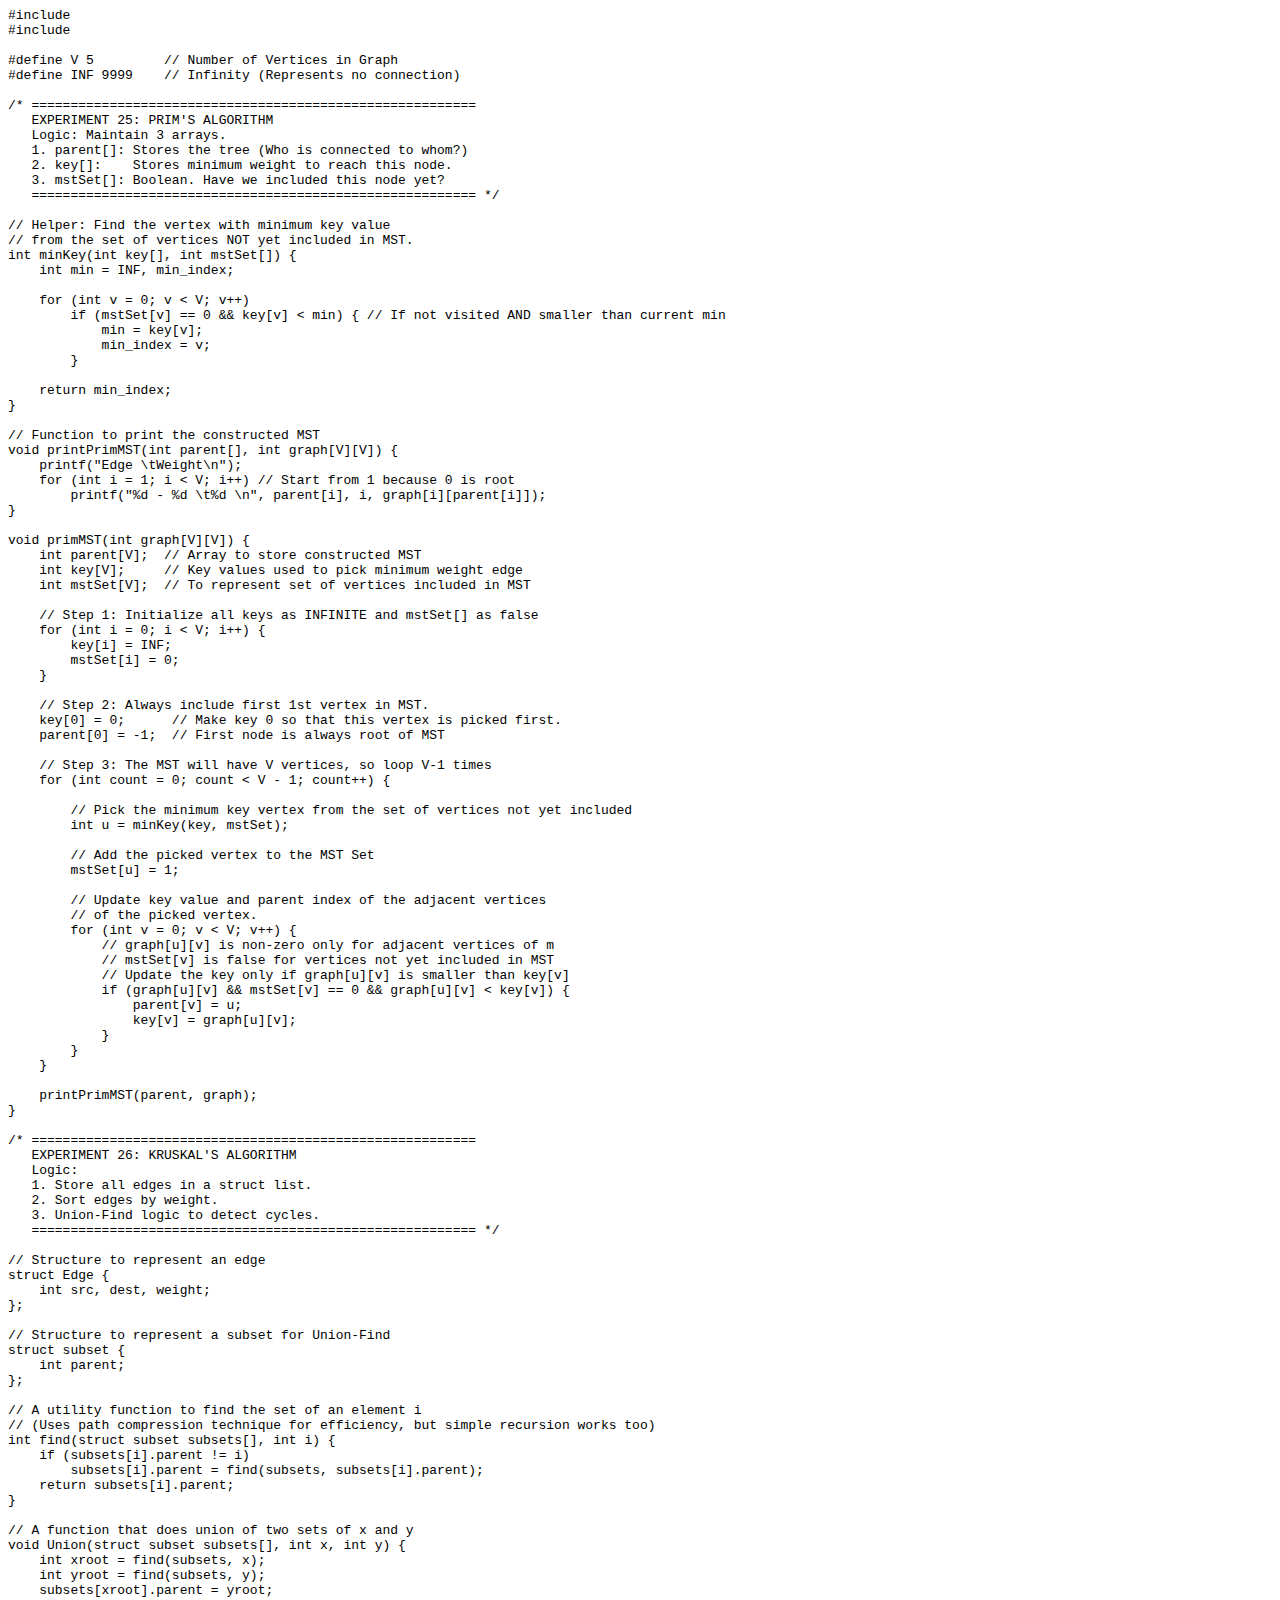
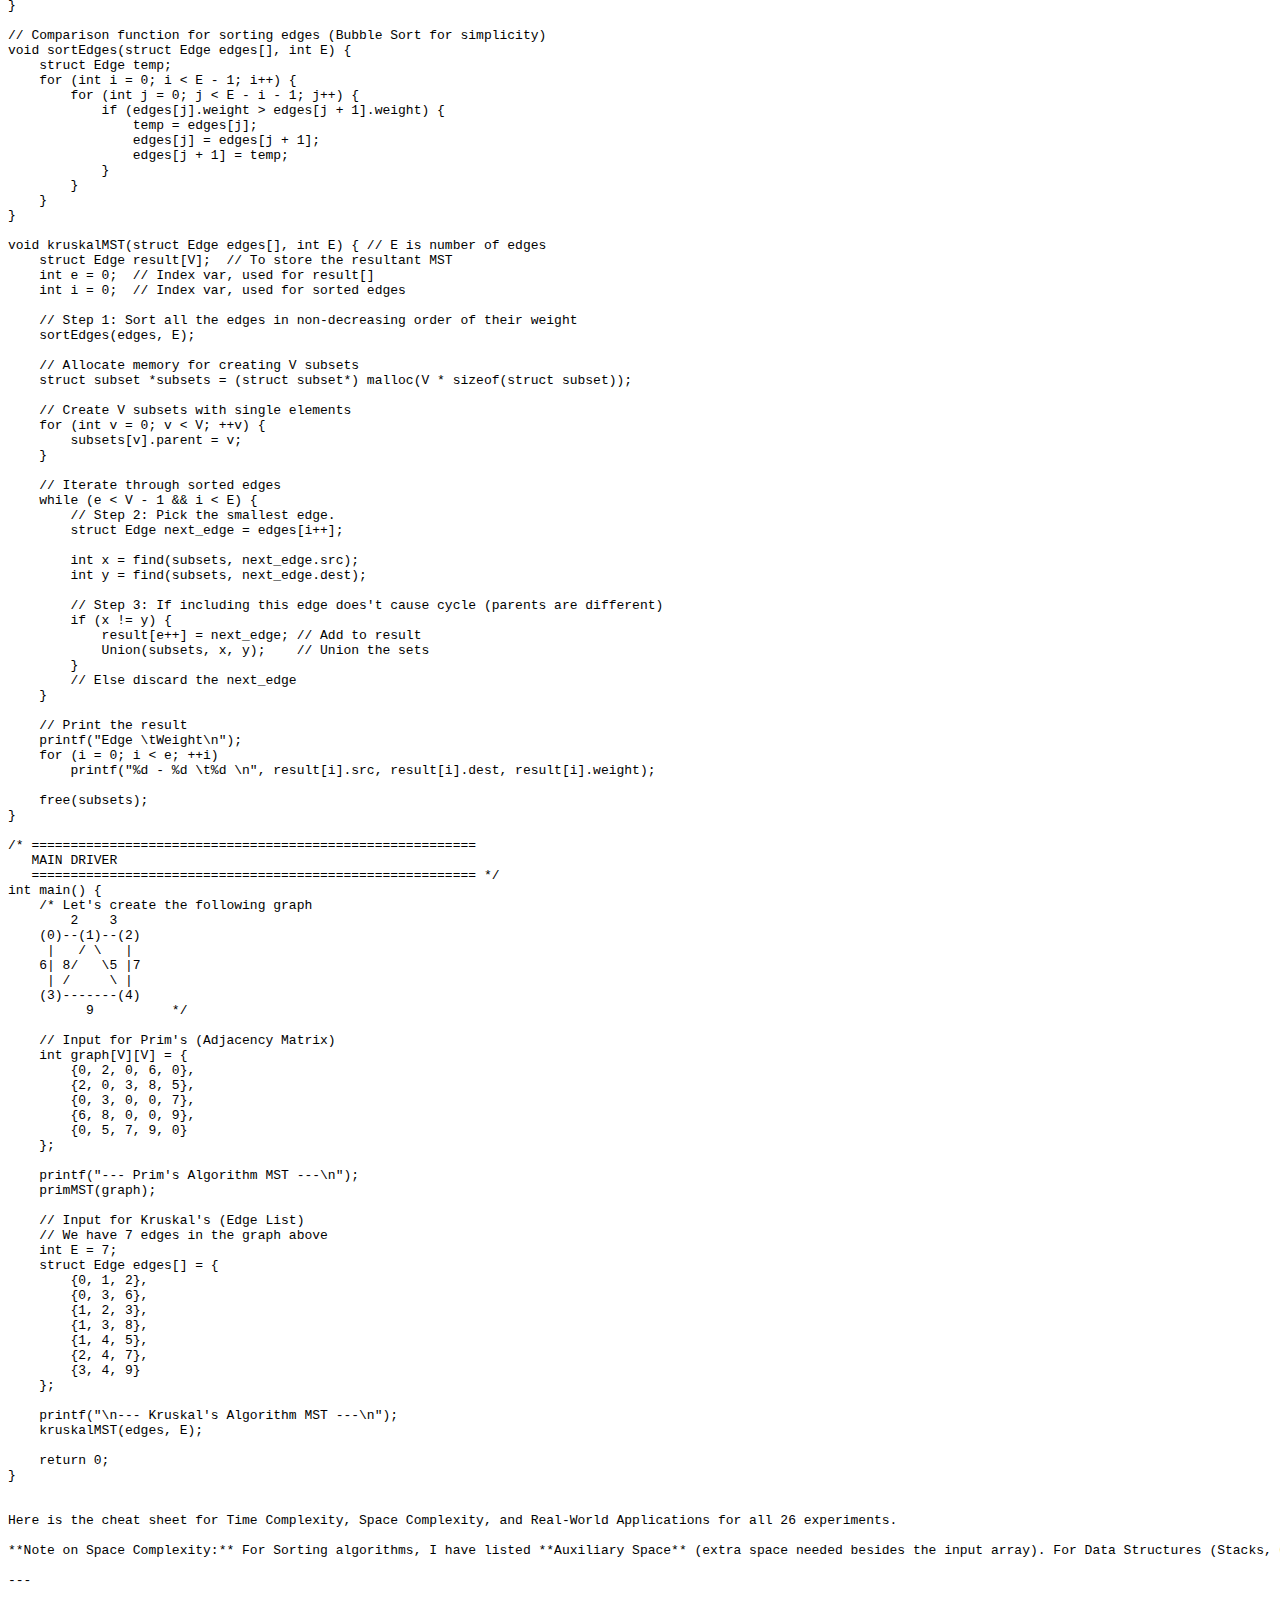
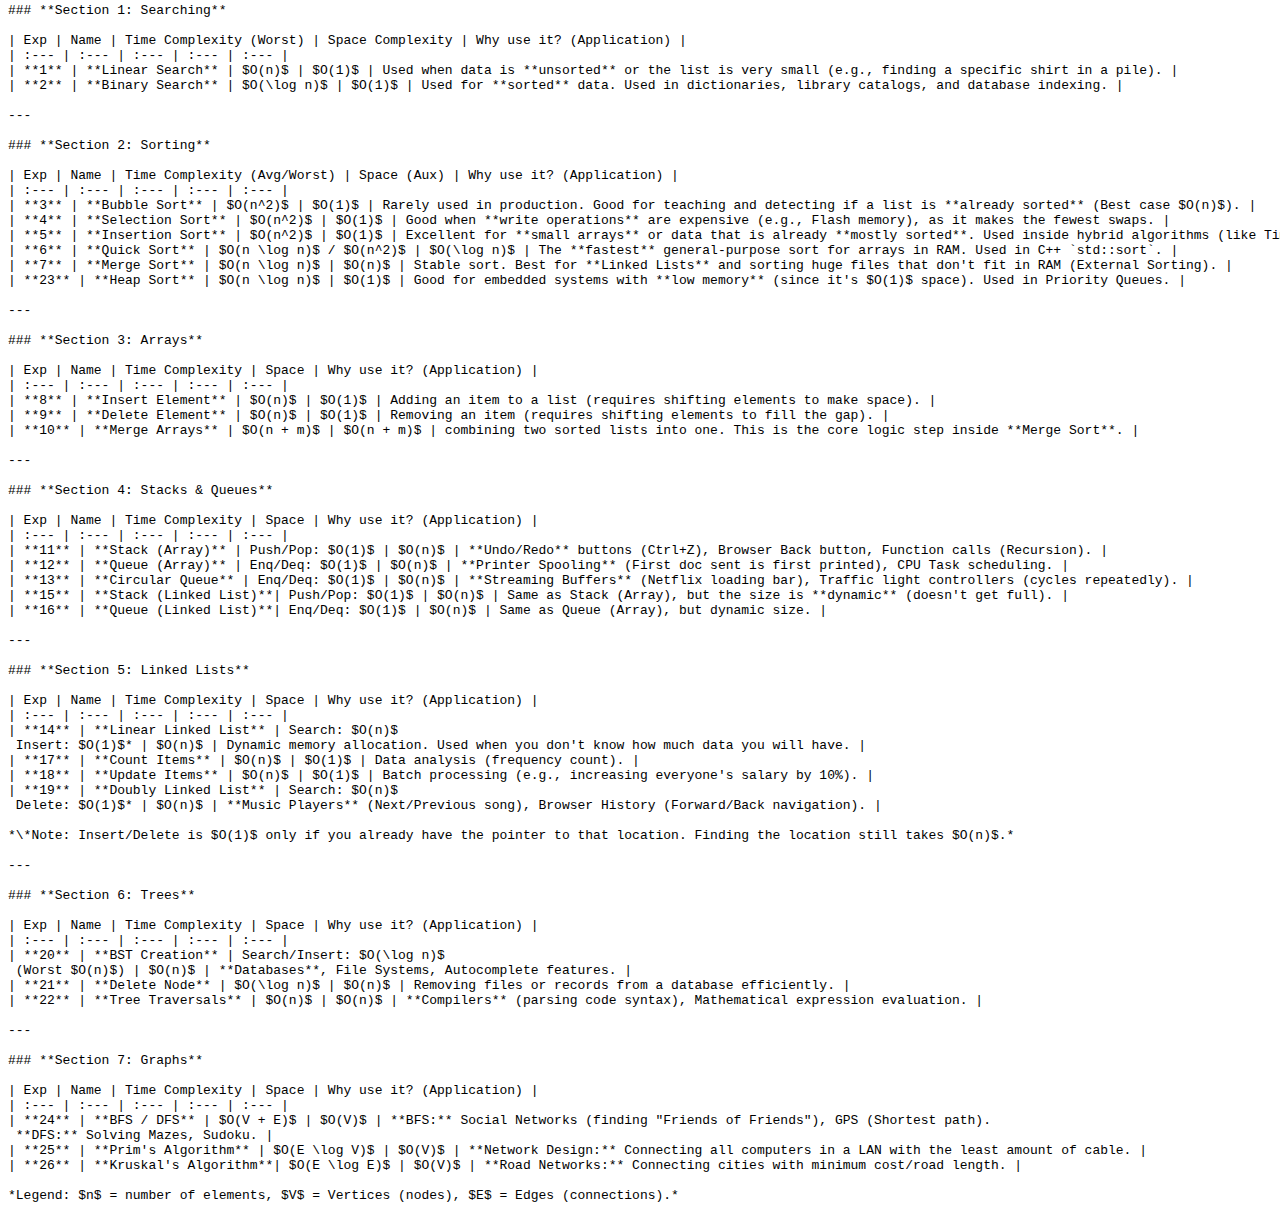
<file: code.html>
<html>

<body>
    <pre>
#include <stdio.h>
#include <stdlib.h>

#define V 5         // Number of Vertices in Graph
#define INF 9999    // Infinity (Represents no connection)

/* =========================================================
   EXPERIMENT 25: PRIM'S ALGORITHM
   Logic: Maintain 3 arrays.
   1. parent[]: Stores the tree (Who is connected to whom?)
   2. key[]:    Stores minimum weight to reach this node.
   3. mstSet[]: Boolean. Have we included this node yet?
   ========================================================= */

// Helper: Find the vertex with minimum key value
// from the set of vertices NOT yet included in MST.
int minKey(int key[], int mstSet[]) {
    int min = INF, min_index;

    for (int v = 0; v < V; v++)
        if (mstSet[v] == 0 && key[v] < min) { // If not visited AND smaller than current min
            min = key[v];
            min_index = v;
        }

    return min_index;
}

// Function to print the constructed MST
void printPrimMST(int parent[], int graph[V][V]) {
    printf("Edge \tWeight\n");
    for (int i = 1; i < V; i++) // Start from 1 because 0 is root
        printf("%d - %d \t%d \n", parent[i], i, graph[i][parent[i]]);
}

void primMST(int graph[V][V]) {
    int parent[V];  // Array to store constructed MST
    int key[V];     // Key values used to pick minimum weight edge
    int mstSet[V];  // To represent set of vertices included in MST

    // Step 1: Initialize all keys as INFINITE and mstSet[] as false
    for (int i = 0; i < V; i++) {
        key[i] = INF;
        mstSet[i] = 0;
    }

    // Step 2: Always include first 1st vertex in MST.
    key[0] = 0;      // Make key 0 so that this vertex is picked first.
    parent[0] = -1;  // First node is always root of MST

    // Step 3: The MST will have V vertices, so loop V-1 times
    for (int count = 0; count < V - 1; count++) {
        
        // Pick the minimum key vertex from the set of vertices not yet included
        int u = minKey(key, mstSet);

        // Add the picked vertex to the MST Set
        mstSet[u] = 1;

        // Update key value and parent index of the adjacent vertices
        // of the picked vertex.
        for (int v = 0; v < V; v++) {
            // graph[u][v] is non-zero only for adjacent vertices of m
            // mstSet[v] is false for vertices not yet included in MST
            // Update the key only if graph[u][v] is smaller than key[v]
            if (graph[u][v] && mstSet[v] == 0 && graph[u][v] < key[v]) {
                parent[v] = u;
                key[v] = graph[u][v];
            }
        }
    }

    printPrimMST(parent, graph);
}

/* =========================================================
   EXPERIMENT 26: KRUSKAL'S ALGORITHM
   Logic: 
   1. Store all edges in a struct list.
   2. Sort edges by weight.
   3. Union-Find logic to detect cycles.
   ========================================================= */

// Structure to represent an edge
struct Edge {
    int src, dest, weight;
};

// Structure to represent a subset for Union-Find
struct subset {
    int parent;
};

// A utility function to find the set of an element i
// (Uses path compression technique for efficiency, but simple recursion works too)
int find(struct subset subsets[], int i) {
    if (subsets[i].parent != i)
        subsets[i].parent = find(subsets, subsets[i].parent);
    return subsets[i].parent;
}

// A function that does union of two sets of x and y
void Union(struct subset subsets[], int x, int y) {
    int xroot = find(subsets, x);
    int yroot = find(subsets, y);
    subsets[xroot].parent = yroot;
}

// Comparison function for sorting edges (Bubble Sort for simplicity)
void sortEdges(struct Edge edges[], int E) {
    struct Edge temp;
    for (int i = 0; i < E - 1; i++) {
        for (int j = 0; j < E - i - 1; j++) {
            if (edges[j].weight > edges[j + 1].weight) {
                temp = edges[j];
                edges[j] = edges[j + 1];
                edges[j + 1] = temp;
            }
        }
    }
}

void kruskalMST(struct Edge edges[], int E) { // E is number of edges
    struct Edge result[V];  // To store the resultant MST
    int e = 0;  // Index var, used for result[]
    int i = 0;  // Index var, used for sorted edges

    // Step 1: Sort all the edges in non-decreasing order of their weight
    sortEdges(edges, E);

    // Allocate memory for creating V subsets
    struct subset *subsets = (struct subset*) malloc(V * sizeof(struct subset));

    // Create V subsets with single elements
    for (int v = 0; v < V; ++v) {
        subsets[v].parent = v;
    }

    // Iterate through sorted edges
    while (e < V - 1 && i < E) {
        // Step 2: Pick the smallest edge. 
        struct Edge next_edge = edges[i++];

        int x = find(subsets, next_edge.src);
        int y = find(subsets, next_edge.dest);

        // Step 3: If including this edge does't cause cycle (parents are different)
        if (x != y) {
            result[e++] = next_edge; // Add to result
            Union(subsets, x, y);    // Union the sets
        }
        // Else discard the next_edge
    }

    // Print the result
    printf("Edge \tWeight\n");
    for (i = 0; i < e; ++i)
        printf("%d - %d \t%d \n", result[i].src, result[i].dest, result[i].weight);
        
    free(subsets);
}

/* =========================================================
   MAIN DRIVER
   ========================================================= */
int main() {
    /* Let's create the following graph
        2    3
    (0)--(1)--(2)
     |   / \   |
    6| 8/   \5 |7
     | /     \ |
    (3)-------(4)
          9          */
          
    // Input for Prim's (Adjacency Matrix)
    int graph[V][V] = {
        {0, 2, 0, 6, 0},
        {2, 0, 3, 8, 5},
        {0, 3, 0, 0, 7},
        {6, 8, 0, 0, 9},
        {0, 5, 7, 9, 0}
    };

    printf("--- Prim's Algorithm MST ---\n");
    primMST(graph);

    // Input for Kruskal's (Edge List)
    // We have 7 edges in the graph above
    int E = 7;
    struct Edge edges[] = {
        {0, 1, 2},
        {0, 3, 6},
        {1, 2, 3},
        {1, 3, 8},
        {1, 4, 5},
        {2, 4, 7},
        {3, 4, 9}
    };

    printf("\n--- Kruskal's Algorithm MST ---\n");
    kruskalMST(edges, E);

    return 0;
}


Here is the cheat sheet for Time Complexity, Space Complexity, and Real-World Applications for all 26 experiments.

**Note on Space Complexity:** For Sorting algorithms, I have listed **Auxiliary Space** (extra space needed besides the input array). For Data Structures (Stacks, Queues, Lists), the space is always **O(n)** because you need to store `n` elements.

---

### **Section 1: Searching**

| Exp | Name | Time Complexity (Worst) | Space Complexity | Why use it? (Application) |
| :--- | :--- | :--- | :--- | :--- |
| **1** | **Linear Search** | $O(n)$ | $O(1)$ | Used when data is **unsorted** or the list is very small (e.g., finding a specific shirt in a pile). |
| **2** | **Binary Search** | $O(\log n)$ | $O(1)$ | Used for **sorted** data. Used in dictionaries, library catalogs, and database indexing. |

---

### **Section 2: Sorting**

| Exp | Name | Time Complexity (Avg/Worst) | Space (Aux) | Why use it? (Application) |
| :--- | :--- | :--- | :--- | :--- |
| **3** | **Bubble Sort** | $O(n^2)$ | $O(1)$ | Rarely used in production. Good for teaching and detecting if a list is **already sorted** (Best case $O(n)$). |
| **4** | **Selection Sort** | $O(n^2)$ | $O(1)$ | Good when **write operations** are expensive (e.g., Flash memory), as it makes the fewest swaps. |
| **5** | **Insertion Sort** | $O(n^2)$ | $O(1)$ | Excellent for **small arrays** or data that is already **mostly sorted**. Used inside hybrid algorithms (like Timsort in Python). |
| **6** | **Quick Sort** | $O(n \log n)$ / $O(n^2)$ | $O(\log n)$ | The **fastest** general-purpose sort for arrays in RAM. Used in C++ `std::sort`. |
| **7** | **Merge Sort** | $O(n \log n)$ | $O(n)$ | Stable sort. Best for **Linked Lists** and sorting huge files that don't fit in RAM (External Sorting). |
| **23** | **Heap Sort** | $O(n \log n)$ | $O(1)$ | Good for embedded systems with **low memory** (since it's $O(1)$ space). Used in Priority Queues. |

---

### **Section 3: Arrays**

| Exp | Name | Time Complexity | Space | Why use it? (Application) |
| :--- | :--- | :--- | :--- | :--- |
| **8** | **Insert Element** | $O(n)$ | $O(1)$ | Adding an item to a list (requires shifting elements to make space). |
| **9** | **Delete Element** | $O(n)$ | $O(1)$ | Removing an item (requires shifting elements to fill the gap). |
| **10** | **Merge Arrays** | $O(n + m)$ | $O(n + m)$ | combining two sorted lists into one. This is the core logic step inside **Merge Sort**. |

---

### **Section 4: Stacks & Queues**

| Exp | Name | Time Complexity | Space | Why use it? (Application) |
| :--- | :--- | :--- | :--- | :--- |
| **11** | **Stack (Array)** | Push/Pop: $O(1)$ | $O(n)$ | **Undo/Redo** buttons (Ctrl+Z), Browser Back button, Function calls (Recursion). |
| **12** | **Queue (Array)** | Enq/Deq: $O(1)$ | $O(n)$ | **Printer Spooling** (First doc sent is first printed), CPU Task scheduling. |
| **13** | **Circular Queue** | Enq/Deq: $O(1)$ | $O(n)$ | **Streaming Buffers** (Netflix loading bar), Traffic light controllers (cycles repeatedly). |
| **15** | **Stack (Linked List)**| Push/Pop: $O(1)$ | $O(n)$ | Same as Stack (Array), but the size is **dynamic** (doesn't get full). |
| **16** | **Queue (Linked List)**| Enq/Deq: $O(1)$ | $O(n)$ | Same as Queue (Array), but dynamic size. |

---

### **Section 5: Linked Lists**

| Exp | Name | Time Complexity | Space | Why use it? (Application) |
| :--- | :--- | :--- | :--- | :--- |
| **14** | **Linear Linked List** | Search: $O(n)$ <br> Insert: $O(1)$* | $O(n)$ | Dynamic memory allocation. Used when you don't know how much data you will have. |
| **17** | **Count Items** | $O(n)$ | $O(1)$ | Data analysis (frequency count). |
| **18** | **Update Items** | $O(n)$ | $O(1)$ | Batch processing (e.g., increasing everyone's salary by 10%). |
| **19** | **Doubly Linked List** | Search: $O(n)$ <br> Delete: $O(1)$* | $O(n)$ | **Music Players** (Next/Previous song), Browser History (Forward/Back navigation). |

*\*Note: Insert/Delete is $O(1)$ only if you already have the pointer to that location. Finding the location still takes $O(n)$.*

---

### **Section 6: Trees**

| Exp | Name | Time Complexity | Space | Why use it? (Application) |
| :--- | :--- | :--- | :--- | :--- |
| **20** | **BST Creation** | Search/Insert: $O(\log n)$ <br> (Worst $O(n)$) | $O(n)$ | **Databases**, File Systems, Autocomplete features. |
| **21** | **Delete Node** | $O(\log n)$ | $O(n)$ | Removing files or records from a database efficiently. |
| **22** | **Tree Traversals** | $O(n)$ | $O(n)$ | **Compilers** (parsing code syntax), Mathematical expression evaluation. |

---

### **Section 7: Graphs**

| Exp | Name | Time Complexity | Space | Why use it? (Application) |
| :--- | :--- | :--- | :--- | :--- |
| **24** | **BFS / DFS** | $O(V + E)$ | $O(V)$ | **BFS:** Social Networks (finding "Friends of Friends"), GPS (Shortest path). <br> **DFS:** Solving Mazes, Sudoku. |
| **25** | **Prim's Algorithm** | $O(E \log V)$ | $O(V)$ | **Network Design:** Connecting all computers in a LAN with the least amount of cable. |
| **26** | **Kruskal's Algorithm**| $O(E \log E)$ | $O(V)$ | **Road Networks:** Connecting cities with minimum cost/road length. |

*Legend: $n$ = number of elements, $V$ = Vertices (nodes), $E$ = Edges (connections).*
</pre>
</body>
</html>
</file>
